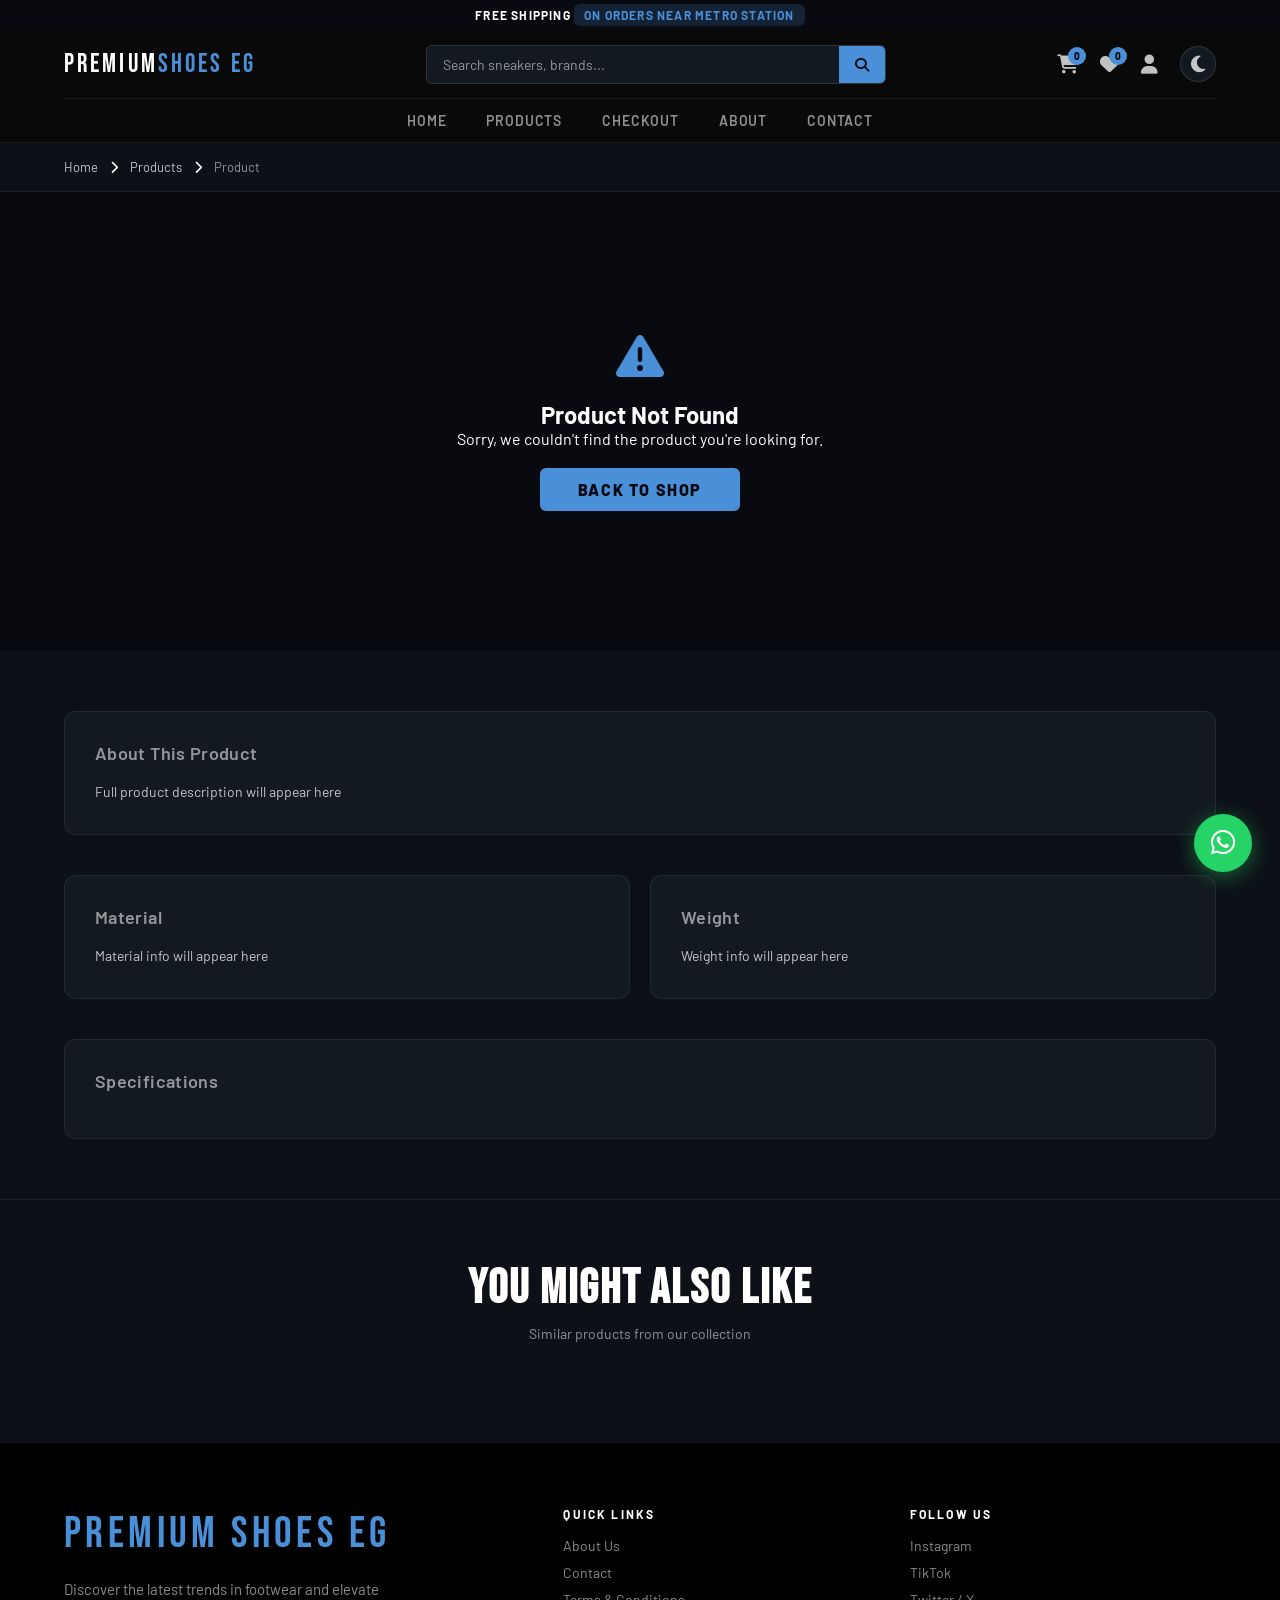
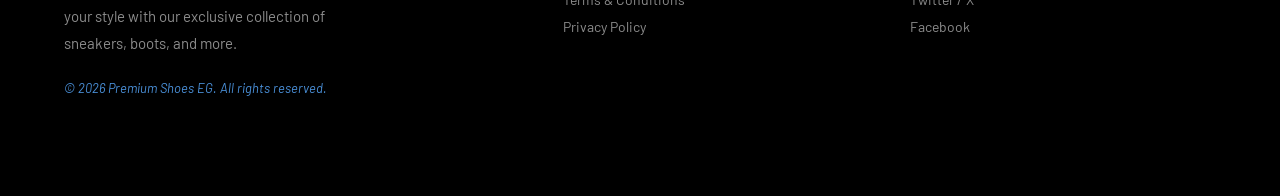
<file: pages/product-detail.html>
<!DOCTYPE html>
<html lang="en">
<head>
    <meta charset="UTF-8">
    <meta name="viewport" content="width=device-width, initial-scale=1.0">
    <title>Product Details | Premium Shoes EG</title>
  <meta name="description" content="View product details, images, sizes, colors, stock status, and cart options for Premium Shoes EG outlet sneakers.">
  <meta name="keywords" content="Premium Shoes EG product details, Adidas Samba sizes, outlet sneaker details">
  <meta name="author" content="Premium Shoes EG">
  <meta name="robots" content="index, follow">
  <meta name="theme-color" content="#080C10">
  <meta property="og:title" content="Product Details | Premium Shoes EG">
  <meta property="og:description" content="View product details, images, sizes, colors, stock status, and cart options for Premium Shoes EG outlet sneakers.">
  <meta property="og:type" content="website">
  <meta property="og:image" content="../assets/images/banner-1.png">
  <meta name="twitter:card" content="summary_large_image">

        <link rel="icon" type="image/svg+xml" href="data:image/svg+xml,%3Csvg xmlns='http://www.w3.org/2000/svg' viewBox='0 0 64 64'%3E%3Crect width='64' height='64' rx='12' fill='%23080C10'/%3E%3Ctext x='32' y='46' font-family='Arial Black,sans-serif' font-size='36' font-weight='900' text-anchor='middle' fill='%234FA3E0'%3EP%3C/text%3E%3C/svg%3E">

    <link rel="stylesheet" href="../css/global.css">
    <link rel="stylesheet" href="../css/product-detail.css">

    <link rel="preconnect" href="https://fonts.googleapis.com">
    <link rel="preconnect" href="https://fonts.gstatic.com" crossorigin>
    <link href="https://fonts.googleapis.com/css2?family=Bebas+Neue&family=Barlow:ital,wght@0,400;0,500;0,600;0,700;0,900;1,900&display=swap" rel="stylesheet">
    <link rel="stylesheet" href="https://cdnjs.cloudflare.com/ajax/libs/font-awesome/6.5.0/css/all.min.css"/>
</head>
<body>

<p class="offer">Free shipping <span>on orders near metro station</span></p>

<nav class="navbar">
  <div class="navbar-top">
    <a href="../index.html" class="navbar-logo">Premium<span>Shoes EG</span></a>

    <div class="navbar-search">
      <input type="text" id="searchInput" placeholder="Search sneakers, brands...">
      <button aria-label="Search"><i class="fas fa-search"></i></button>
    </div>

    <div class="navbar-icons">
      <div class="cart-icon-wrapper" id="cartIconWrapper">
        <i class="fa-solid fa-cart-shopping"></i>
        <span class="cart-count" id="cart-count">0</span>
      </div>

      <div class="wishlist-icon-wrapper" id="wishlistIconWrapper">
        <i class="fa-solid fa-heart" title="Wishlist"></i>
        <span class="cart-count" id="wishlist-count">0</span>
      </div>
      <i class="fa-solid fa-user" title="Account"></i>
      <button class="theme-toggle" id="themeToggle" title="Toggle theme">
        <i class="fa-solid fa-moon" id="themeIcon"></i>
      </button>
    </div>

    <button class="hamburger" id="hamburger" aria-label="Toggle menu">
      <span></span><span></span><span></span>
    </button>
  </div>

  <div class="navbar-links" id="navbar-links">
    <div class="drawer-search">
      <input type="text" id="drawerSearch" placeholder="Search sneakers, brands...">
      <button><i class="fas fa-search"></i></button>
    </div>
    <a href="../index.html">Home</a>
    <a href="products.html">Products</a>
    <a href="checkout.html">Checkout</a>
    <a href="about.html">About</a>
    <a href="contact.html">Contact</a>
  </div>
</nav>

<!-- CART SIDEBAR -->
<div class="cart-overlay" id="cart-overlay"></div>
<div class="cart-sidebar" id="cart-sidebar">
  <div class="cart-header">
    <h2 class="cart-title">Your Cart</h2>
    <button class="cart-close" id="cart-close">
      <i class="fa-solid fa-xmark"></i>
    </button>
  </div>
  <div class="cart-items" id="cart-items"></div>
  <div class="cart-footer">
    <div class="cart-total">
      <span>Total</span>
      <span id="cart-total-price">EGP 0</span>
    </div>
    <button class="checkout-btn">Checkout →</button>
  </div>
</div>

<!-- WISHLIST SIDEBAR -->
<div class="wishlist-overlay" id="wishlist-overlay"></div>
<div class="wishlist-sidebar" id="wishlist-sidebar">
  <div class="cart-header">
    <h2 class="cart-title">Your Wishlist</h2>
    <button class="cart-close" id="wishlist-close">
      <i class="fa-solid fa-xmark"></i>
    </button>
  </div>
  <div class="cart-items" id="wishlist-items"></div>
  <div class="cart-footer">
    <button class="checkout-btn" id="move-all-to-cart">Move All to Cart</button>
  </div>
</div>

<!-- BREADCRUMB -->
<div class="breadcrumb">
  <div class="breadcrumb-inner">
    <a href="../index.html">Home</a>
    <i class="fa-solid fa-chevron-right"></i>
    <a href="products.html">Products</a>
    <i class="fa-solid fa-chevron-right"></i>
    <span id="breadcrumb-product">Product</span>
  </div>
</div>

<!-- PRODUCT DETAIL -->
<section class="product-detail">
  <div class="detail-container">
    <!-- LEFT: Image Gallery -->
    <div class="detail-gallery">
      <div class="main-image">
        <img id="mainImage" src="" alt="Product">
        <div class="sale-badge" id="saleBadge" style="display: none;">
          <span id="salePercent">-20%</span>
        </div>
      </div>
      <div class="thumbnail-gallery">
        <!-- Thumbnails will be generated by JS -->
      </div>
    </div>

    <!-- RIGHT: Product Info -->
    <div class="detail-info">
      <!-- Breadcrumb category -->
      <span class="detail-category" id="productCategory">Sneakers</span>

      <!-- Product Name -->
      <h1 id="productName">Product Name</h1>

      <!-- Rating -->
      <div class="detail-rating">
        <div class="stars">
          <i class="fa-solid fa-star"></i>
          <span id="productRating">4.8</span>
        </div>
        <span class="review-count">(<span id="productReviews">245</span> reviews)</span>
      </div>

      <!-- Price -->
      <div class="detail-price">
        <span class="current-price" id="currentPrice">EGP 189.00</span>
        <span class="original-price" id="originalPrice" style="display: none;">EGP 229.00</span>
      </div>

      <!-- Stock Status -->
      <div class="stock-status">
        <span id="stockStatus" class="in-stock">✓ In Stock</span>
      </div>

      <!-- Description -->
      <p class="detail-description" id="productDescription">
        Product description will appear here
      </p>

      <!-- Color/Size Options - Dynamic from JSON -->
      <div class="product-options">
        <!-- Colors -->
        <div class="option-group">
          <label>Color:</label>
          <div class="color-options">
            <!-- Generated by JS -->
          </div>
        </div>

        <!-- Sizes -->
        <div class="option-group">
          <label>Size:</label>
          <div class="size-options">
            <!-- Generated by JS -->
          </div>
        </div>
      </div>

      <!-- Quantity & Buttons -->
      <div class="detail-controls">
        <div class="quantity-control">
          <button id="qtyMinus">−</button>
          <input type="number" id="quantity" value="1" min="1" max="10">
          <button id="qtyPlus">+</button>
        </div>
        <button class="btn-add-cart" id="addToCartBtn">
          <i class="fa-solid fa-cart-plus"></i> Add to Cart
        </button>
        <button class="btn-wishlist" id="addToWishlistBtn">
          <i class="fa-regular fa-heart"></i>
        </button>
      </div>

      <!-- Additional Info -->
      <div class="detail-features">
        <div class="feature">
          <i class="fa-solid fa-truck"></i>
          <div>
            <strong>Free Shipping</strong>
            <span>On orders over EGP 100</span>
          </div>
        </div>
        <div class="feature">
          <i class="fa-solid fa-rotate-left"></i>
          <div>
            <strong>Easy Returns</strong>
            <span>30-day return policy</span>
          </div>
        </div>
        <div class="feature">
          <i class="fa-solid fa-shield"></i>
          <div>
            <strong>Secure Checkout</strong>
            <span>100% secure payment</span>
          </div>
        </div>
      </div>
    </div>
  </div>
</section>

<!-- PRODUCT DETAILS TABS & INFO -->
<section class="product-info-section">
  <div class="info-container">
    <!-- Full Description -->
    <div class="info-block">
      <h3>About This Product</h3>
      <p id="productFullDescription">Full product description will appear here</p>
    </div>

    <!-- Material & Weight -->
    <div class="info-grid">
      <div class="info-block">
        <h3>Material</h3>
        <p id="productMaterial">Material info will appear here</p>
      </div>
      <div class="info-block">
        <h3>Weight</h3>
        <p id="productWeight">Weight info will appear here</p>
      </div>
    </div>

    <!-- Specifications -->
    <div class="info-block">
      <h3>Specifications</h3>
      <div id="productSpecs" class="specs-list">
        <!-- Generated by JS -->
      </div>
    </div>
  </div>
</section>

<!-- RECOMMENDED PRODUCTS -->
<section class="recommended-section">
  <div class="recommended-header">
    <h2>You Might Also Like</h2>
    <p>Similar products from our collection</p>
  </div>
  <div class="recommended-grid" id="recommendedGrid">
    <!-- Generated by JS -->
  </div>
</section>

<!-- FOOTER -->
<footer class="footer">
  <div class="text">
    <a href="../index.html" class="footer-logo">Premium Shoes EG</a>
    <p>Discover the latest trends in footwear and elevate your style with our exclusive collection of sneakers, boots, and more.</p>
    <span>© 2026 Premium Shoes EG. All rights reserved.</span>
  </div>
  <div>
    <span class="footer-col-title">Quick Links</span>
    <div class="footer-links"><a href="about.html">About Us</a><a href="contact.html">Contact</a><a href="contact.html">Terms & Conditions</a><a href="contact.html">Privacy Policy</a></div>
  </div>
  <div>
    <span class="footer-col-title">Follow Us</span>
    <div class="social-media"><a href="https://www.instagram.com/premium.shoeseg/" target="_blank" rel="noopener">Instagram</a><a href="contact.html">TikTok</a><a href="contact.html">Twitter / X</a><a href="https://www.facebook.com/CrownKicks1" target="_blank" rel="noopener">Facebook</a></div>
  </div>
</footer>









<!-- ═══ WHATSAPP FLOATING BUTTON ═══ -->
<a href="https://wa.me/201000637383?text=Hello%2C%20I%27m%20interested%20in%20your%20sneakers!" 
class="whatsapp-float" target="_blank" rel="noopener" aria-label="Chat on WhatsApp">
<i class="fa-brands fa-whatsapp"></i>
<span class="wa-tooltip">Chat with us</span>
</a>





<script src="../js/helpers.js"></script>
<script src="../js/main.js"></script>
<script src="../js/product-detail.js"></script>


</body>
</html>
</file>
<file: css/global.css>
:root {
  --bg:          #080A0F;
  --surface:     #0D1117;
  --surface-2:   #131920;
  --surface-3:   #1A2330;
  --border:      rgba(255,255,255,.07);
  --border-md:   rgba(255,255,255,.12);
  --gold:        #4A90D9;
  --gold-lt:     #6BAEE8;
  --gold-dk:     #2E6BAF;
  --gold-glow:   rgba(74,144,217,.18);
  --white:       #ffffff;
  --text:        rgba(255,255,255,.55);
  --text-md:     rgba(255,255,255,.75);
  --red:         #e53935;
  --ff-display:  'Bebas Neue', sans-serif;
  --ff-body:     'Barlow', sans-serif;
  --radius:      6px;
  --radius-lg:   12px;
  --trans:       .25s ease;
  --trans-s:     .4s cubic-bezier(.34,1.56,.64,1);
}
*,*::before,*::after{box-sizing:border-box;margin:0;padding:0}
html{scroll-behavior:smooth}
body{
  font-family:var(--ff-body);
  background:var(--bg);
  color:var(--white);
  overflow-x:hidden;
  -webkit-font-smoothing:antialiased;
}
a{text-decoration:none;color:inherit}
ul{list-style:none}
button{cursor:pointer;border:none;background:none;font-family:inherit}
img{display:block;max-width:100%}

/* ═══════════════════════════════════════════════
   PRIMARY BUTTON STYLES
═══════════════════════════════════════════════ */
.btn-primary{
  display:inline-flex;align-items:center;gap:10px;
  padding:15px 32px;
  background:var(--gold);color:var(--bg);
  font-size:13px;font-weight:800;letter-spacing:.14em;text-transform:uppercase;
  border-radius:var(--radius);
  transition:background var(--trans),transform var(--trans-s),box-shadow var(--trans);
  border:none;cursor:pointer;
}
.btn-primary:hover{
  background:var(--gold-lt);transform:translateY(-2px);
  box-shadow:0 8px 28px rgba(74,144,217,.35);
}
.btn-outline{
  display:inline-flex;align-items:center;gap:10px;
  padding:14px 28px;
  border:1.5px solid var(--border-md);color:var(--text-md);
  font-size:13px;font-weight:700;letter-spacing:.1em;text-transform:uppercase;
  border-radius:var(--radius);
  transition:border-color var(--trans),color var(--trans),transform var(--trans-s);
  background:transparent;cursor:pointer;
}
.btn-outline:hover{border-color:var(--gold);color:var(--gold);transform:translateY(-2px)}

/* ═══════════════════════════════════════════════
   SCROLLBAR
═══════════════════════════════════════════════ */
::-webkit-scrollbar{width:6px}
::-webkit-scrollbar-track{background:var(--bg)}
::-webkit-scrollbar-thumb{background:var(--surface-3);border-radius:3px}
::-webkit-scrollbar-thumb:hover{background:var(--gold-dk)}

/* ═══════════════════════════════════════════════
   NAVBAR
═══════════════════════════════════════════════ */
.offer{
  font-size:12px;font-weight:700;
  letter-spacing:.1em;text-transform:uppercase;
  text-align:center;padding:8px 0;
}
.offer span{
  color: var(--gold);
  background: var(--gold-glow);
  padding: 4px 10px;
  border-radius: var(--radius);
}
.navbar{
  background:rgba(10,10,10,.92);
  backdrop-filter:blur(20px);
  -webkit-backdrop-filter:blur(20px);
  padding:0 5%;
  position:sticky;top:0;z-index:300;
  border-bottom:1px solid var(--border);
}
.navbar-top{
  display:flex;justify-content:space-between;align-items:center;
  gap:20px;height:68px;
}
.navbar-logo{
  font-family:var(--ff-display);
  font-size:26px;letter-spacing:.12em;color:var(--white);
  white-space:nowrap;flex-shrink:0;
  transition:color var(--trans);
}
.navbar-logo:hover{color:var(--gold)}
.navbar-logo span{color:var(--gold)}

/* Search */
.navbar-search{
  display:flex;align-items:center;flex:1;max-width:460px;
  background:var(--surface-2);
  border:1px solid var(--border-md);
  border-radius:var(--radius);
  overflow:hidden;
  transition:border-color var(--trans),box-shadow var(--trans);
}
.navbar-search:focus-within{
  border-color:var(--gold);
  box-shadow:0 0 0 3px var(--gold-glow);
}
.navbar-search input{
  flex:1;border:none;background:transparent;
  padding:10px 16px;font-size:14px;font-family:inherit;
  color:var(--white);outline:none;
}
.navbar-search input::placeholder{color:var(--text)}
.navbar-search button{
  padding:10px 16px;background:var(--gold);
  color:var(--bg);font-size:14px;
  transition:background var(--trans);flex-shrink:0;
}
.navbar-search button:hover{background:var(--gold-lt)}

/* Icons */
.navbar-icons{display:flex;align-items:center;gap:22px}
.navbar-icons i{
  font-size:19px;color:var(--text-md);cursor:pointer;
  transition:color var(--trans),transform var(--trans-s);
}
.navbar-icons i:hover{color:var(--gold);transform:scale(1.15)}

.cart-icon-wrapper{position:relative;cursor:pointer}
.cart-count{
  position:absolute;top:-8px;right:-8px;
  background:var(--gold);color:var(--bg);
  font-size:10px;font-weight:800;
  width:18px;height:18px;border-radius:50%;
  display:flex;align-items:center;justify-content:center;
  transition:transform var(--trans-s);
}
.cart-count.pop{animation:badge-pop .35s var(--trans-s)}
@keyframes badge-pop{0%{transform:scale(.5)}60%{transform:scale(1.4)}100%{transform:scale(1)}}

/* Wishlist Icon */
.wishlist-icon-wrapper {
  position: relative;
  cursor: pointer;
}
/* Ensure the solid heart stands out when active */
.favorite-btn.active i {
  color: #ff4d4d; /* Or your preferred gold/red color */
}

/* Optional: Add a simple animation for the badge */
@keyframes pop {
  0% { transform: scale(1); }
  50% { transform: scale(1.4); }
  100% { transform: scale(1); }
}

.cart-count.pop {
  animation: pop 0.3s ease-out;
}


/* Nav links row */
.navbar-links{
  display:flex;justify-content:center;align-items:center;
  gap:4px;height:44px;border-top:1px solid var(--border);
}
.navbar-links a{
  color:var(--text);font-size:14px;font-weight:600;
  padding:8px 18px;letter-spacing:.06em;text-transform:uppercase;
  border-radius:var(--radius);
  transition:color var(--trans),background var(--trans);
  position:relative;
}
.navbar-links a::after{
  content:'';position:absolute;bottom:0;left:50%;
  width:0;height:1.5px;background:var(--gold);
  transform:translateX(-50%);transition:width var(--trans);
}
.navbar-links a:hover,
.navbar-links a.active{color:var(--white)}
.navbar-links a:hover::after,
.navbar-links a.active::after{width:60%}

/* Drawer search — mobile only */
.drawer-search{display:none}

/* Hamburger */
.hamburger{
  display:none;flex-direction:column;gap:5px;
  cursor:pointer;background:none;border:none;padding:4px;
}
.hamburger span{
  display:block;width:22px;height:1.5px;
  background:var(--white);border-radius:2px;transition:all .3s ease;
}
.hamburger.open span:nth-child(1){transform:translateY(6.5px) rotate(45deg)}
.hamburger.open span:nth-child(2){opacity:0}
.hamburger.open span:nth-child(3){transform:translateY(-6.5px) rotate(-45deg)}

/* ═══════════════════════════════════════════════
   CART SIDEBAR
═══════════════════════════════════════════════ */
.cart-overlay{
  position:fixed;inset:0;background:rgba(0,0,0,.75);
  z-index:399;opacity:0;visibility:hidden;
  transition:opacity var(--trans),visibility var(--trans);
  backdrop-filter:blur(4px);
}
.cart-overlay.open{opacity:1;visibility:visible}

.cart-sidebar{
  position:fixed;top:0;right:0;
  width:400px;height:100%;
  background:var(--surface);
  border-left:1px solid var(--border-md);
  z-index:400;
  display:flex;flex-direction:column;
  transform:translateX(100%);
  transition:transform .32s cubic-bezier(.4,0,.2,1);
}
.cart-sidebar.open{transform:translateX(0)}

.cart-header{
  display:flex;justify-content:space-between;align-items:center;
  padding:24px 24px 20px;
  border-bottom:1px solid var(--border);
}
.cart-title{
  font-family:var(--ff-display);font-size:26px;
  letter-spacing:.1em;color:var(--white);
}
.cart-close{
  width:34px;height:34px;border-radius:50%;
  background:var(--surface-2);color:var(--text-md);font-size:16px;
  display:flex;align-items:center;justify-content:center;
  transition:background var(--trans),color var(--trans);
}
.cart-close:hover{background:var(--gold);color:var(--bg)}

.cart-items{
  flex:1;overflow-y:auto;padding:20px 24px;
  display:flex;flex-direction:column;gap:16px;
}
.cart-empty{
  text-align:center;color:var(--text);font-size:14px;
  margin-top:60px;display:flex;flex-direction:column;align-items:center;gap:14px;
}
.cart-empty i{font-size:40px;color:var(--surface-3)}

.cart-item{
  display:flex;gap:14px;align-items:center;
  padding-bottom:16px;border-bottom:1px solid var(--border);
}
.cart-item-img{
  width:72px;height:72px;object-fit:cover;
  border-radius:var(--radius);flex-shrink:0;
  background:var(--surface-2);
}
.cart-item-details{flex:1;display:flex;flex-direction:column;gap:3px}
.cart-item-brand{font-size:11px;font-weight:600;color:var(--text);text-transform:uppercase;letter-spacing:.1em}
.cart-item-name{font-size:14px;font-weight:700;color:var(--white)}
.cart-item-meta{font-size:12px;font-weight:600;color:var(--text)}
.cart-item-price{font-size:14px;font-weight:700;color:var(--gold)}
.cart-item-remove{
  background:none;border:none;color:var(--text);
  cursor:pointer;font-size:15px;padding:4px;
  transition:color var(--trans);
}
.cart-item-remove:hover{color:var(--red)}

.cart-item-controls{display:flex;align-items:center;gap:8px;margin-top:6px}
.qty-btn{
  width:26px;height:26px;border:1px solid var(--border-md);
  border-radius:4px;background:var(--surface-2);color:var(--text-md);
  font-size:12px;display:flex;align-items:center;justify-content:center;
  transition:all var(--trans);cursor:pointer;
}
.qty-btn:hover{background:var(--gold);color:var(--bg);border-color:var(--gold)}
.qty-number{font-size:14px;font-weight:700;min-width:18px;text-align:center}

.cart-footer{
  padding:20px 24px;border-top:1px solid var(--border);
  display:flex;flex-direction:column;gap:16px;
}
.cart-total{
  display:flex;justify-content:space-between;align-items:center;
  font-size:16px;font-weight:700;
}
#cart-total-price{color:var(--gold);font-size:20px}
.checkout-btn{
  width:100%;padding:15px;
  background:var(--gold);color:var(--bg);
  font-family:inherit;font-size:14px;font-weight:800;
  letter-spacing:.12em;text-transform:uppercase;
  border-radius:var(--radius);
  transition:background var(--trans),transform var(--trans-s);
}
.checkout-btn:hover{background:var(--gold-lt);transform:translateY(-1px)}
@media(max-width:480px){.cart-sidebar{width:100%}}

/* ═══════════════════════════════════════════════
   FAVOURITES SIDEBAR
═══════════════════════════════════════════════ */
.wishlist-sidebar {
  position: fixed;
  top: 0;
  right: -400px; /* Hidden off-side */
  width: 400px;
  max-width: 90%;
  height: 100vh;
  background: #000; /* Matching your dark theme */
  z-index: 2000;
  transition: right 0.4s cubic-bezier(0.165, 0.84, 0.44, 1);
  display: flex;
  flex-direction: column;
  border-left: 1px solid #333;
}
.wishlist-sidebar.open {
  right: 0;
}
.wishlist-overlay {
  position: fixed;
  inset: 0;
  background: rgba(0, 0, 0, 0.8);
  backdrop-filter: blur(4px);
  opacity: 0;
  visibility: hidden;
  z-index: 1999;
  transition: 0.3s;
}
.wishlist-overlay.open {
  opacity: 1;
  visibility: visible;
}
.wishlist-item {
  display: flex;
  align-items: center;
  padding: 1rem;
  border-bottom: 1px solid #222;
  gap: 15px;
}
.wishlist-item img {
  width: 80px;
  height: 80px;
  object-fit: cover;
  border-radius: 4px;
}
.wishlist-item-info {
  flex: 1;
}
.wishlist-item-name {
  display: block;
  font-family: 'Bebas Neue', cursive;
  font-size: 1.2rem;
  color: #fff;
}

/* ═══════════════════════════════════════════════
   HERO CAROUSEL BANNER
═══════════════════════════════════════════════ */
.hero-banner{
  position:relative;width:100%;height:80vh;
  display:flex;align-items:center;justify-content:center;
  background:linear-gradient(135deg,var(--bg) 0%,var(--surface-3) 50%,var(--surface-2) 100%);
  overflow:hidden;
}

.hero-banner::before{
  content:'';position:absolute;inset:0;
  background:radial-gradient(ellipse 800px 600px at 70% 30%,rgba(74,144,217,.15) 0%,transparent 60%);
  pointer-events:none;animation:gradient-shift 8s ease-in-out infinite;
}

.hero-banner::after{
  content:'';position:absolute;inset:0;
  background-image:
    linear-gradient(90deg,rgba(74,144,217,.03) 1px,transparent 1px),
    linear-gradient(rgba(74,144,217,.03) 1px,transparent 1px);
  background-size:80px 80px;
  pointer-events:none;opacity:.5;
  mask-image:radial-gradient(circle at 70% 50%,black 30%,transparent 100%);
}

@keyframes gradient-shift{
  0%,100%{transform:translateX(0) translateY(0)}
  50%{transform:translateX(30px) translateY(-20px)}
}

/* Carousel Track */
.carousel-container{
  position:relative;width:100%;height:100%;
  overflow:hidden;
}

.carousel-track{
  position:relative;width:100%;height:100%;
  display:flex;
  transition:transform .8s cubic-bezier(.33,.66,.66,1);
}

/* Carousel Item */
.carousel-item{
  position:relative;min-width:100%;width:100%;height:100%;
  display:flex;align-items:center;justify-content:space-between;
  padding:0 5%;
  opacity:0;transform:scale(1.05);
  transition:opacity .8s ease,transform .8s ease;
  background:linear-gradient(135deg,var(--surface-3) 0%,var(--surface-2) 100%);
}

.carousel-item::before{
  content:'';position:absolute;inset:0;
  background:radial-gradient(ellipse at 70% 50%,rgba(74,144,217,.15) 0%,transparent 60%);
  pointer-events:none;
}

.carousel-item.active{
  opacity:1;transform:scale(1);
}

/* Left content area */
.carousel-content{
  position:relative;z-index:2;flex:1;max-width:500px;
}

.carousel-label{
  display:inline-flex;align-items:center;gap:10px;
  font-size:12px;font-weight:700;letter-spacing:.2em;text-transform:uppercase;
  color:var(--gold);margin-bottom:16px;
}

.carousel-label::before{content:'';display:block;width:28px;height:1px;background:var(--gold)}

.carousel-name{
  font-family:var(--ff-display);
  font-size:clamp(36px,5vw,64px);
  line-height:1.1;letter-spacing:.03em;
  color:var(--white);margin-bottom:12px;
}

.carousel-name .color-text{
  color:var(--gold);display:block;
}

.carousel-desc{
  font-size:clamp(14px,1.4vw,16px);
  color:var(--text-md);line-height:1.6;
  margin-bottom:28px;max-width:420px;
}

.carousel-price{
  display:flex;align-items:baseline;gap:12px;margin-bottom:28px;
}

.carousel-price strong{
  font-family:var(--ff-display);
  font-size:clamp(24px,3vw,36px);
  color:var(--gold);letter-spacing:.04em;
}

.carousel-price span{
  font-size:13px;color:var(--text);
  text-transform:uppercase;letter-spacing:.08em;
  font-weight:600;
}

.carousel-cta{
  display:flex;gap:12px;flex-wrap:wrap;
  align-items:center;
}

.carousel-cta .btn-primary,
.carousel-cta .btn-outline{
  font-size:12px;padding:12px 24px;
}

/* Right image area */
.carousel-image-wrap{
  position:relative;z-index:1;flex:1;
  display:flex;align-items:center;justify-content:center;
  height:100%;
  animation:shoe-float 4s ease-in-out infinite;
}

.carousel-image-wrap::before{
  content:'';position:absolute;inset:-20px;
  background:radial-gradient(ellipse at center,rgba(74,144,217,.25) 0%,transparent 70%);
  border-radius:50%;
  filter:blur(40px);
  animation:glow-pulse 4s ease-in-out infinite;
  z-index:0;
}

.carousel-image-wrap img{
  position:relative;z-index:1;
  width:90%;max-width:800px;
  height:auto;object-fit:contain;
  aspect-ratio:1;
  filter:drop-shadow(0 40px 80px rgba(74,144,217,.4))
         drop-shadow(0 0 40px rgba(74,144,217,.25))
         brightness(1.05);
  animation:float-in-shoe .7s cubic-bezier(.16,1,.3,1) both,
           shoe-glow-shine 6s ease-in-out infinite;
  transition:filter .3s ease;
}

.carousel-item.active .carousel-image-wrap img{
  filter:drop-shadow(0 50px 100px rgba(74,144,217,.5))
         drop-shadow(0 0 60px rgba(74,144,217,.35))
         brightness(1.1);
}

@keyframes float-in-shoe{
  from{opacity:0;transform:translateX(60px) scale(.85)}
  to{opacity:1;transform:translateX(0) scale(1)}
}

@keyframes shoe-float{
  0%,100%{transform:translateY(0) rotateZ(-1deg)}
  50%{transform:translateY(-30px) rotateZ(1deg)}
}

@keyframes glow-pulse{
  0%,100%{transform:scale(1);opacity:.8}
  50%{transform:scale(1.15);opacity:1}
}

@keyframes shoe-glow-shine{
  0%,100%{filter:drop-shadow(0 40px 80px rgba(74,144,217,.4)) drop-shadow(0 0 40px rgba(74,144,217,.25)) brightness(1.05)}
  50%{filter:drop-shadow(0 40px 80px rgba(74,144,217,.5)) drop-shadow(0 0 60px rgba(74,144,217,.35)) brightness(1.15)}
}

/* Carousel Controls */
.carousel-controls{
  position:absolute;bottom:30px;left:50%;transform:translateX(-50%);
  z-index:10;display:flex;align-items:center;gap:20px;
}

.carousel-btn{
  width:40px;height:40px;
  display:grid;place-items:center;
  border:1.5px solid var(--border-md);
  border-radius:50%;
  background:rgba(8,12,16,.7);
  color:var(--white);
  cursor:pointer;font-size:16px;
  transition:all var(--trans);
  backdrop-filter:blur(10px);
}

.carousel-btn:hover{
  background:var(--gold);color:var(--bg);
  border-color:var(--gold);transform:scale(1.1);
}

.carousel-dots{
  display:flex;gap:10px;align-items:center;
}

.carousel-dot{
  width:10px;height:10px;
  border-radius:50%;background:rgba(255,255,255,.3);
  cursor:pointer;border:0;
  transition:all var(--trans);
}

.carousel-dot.active{
  background:var(--gold);width:28px;border-radius:999px;
}

/* Auto-play timer bar */
.carousel-timer{
  position:absolute;bottom:0;left:0;height:3px;
  background:var(--gold);border-radius:0;
  animation:carousel-timer-anim 6s linear forwards;
}

@keyframes carousel-timer-anim{
  from{width:0%}
  to{width:100%}
}

/* ═══════════════════════════════════════════════
   BRANDS STRIP
═══════════════════════════════════════════════ */
.brands-strip{
  background:var(--surface);padding:20px 0;
  overflow:hidden;
  border-top:1px solid var(--border);
  border-bottom:1px solid var(--border);
}
.brands-track{
  display:flex;width:max-content;
  animation:scroll-brands 40s linear infinite;
  will-change:transform;
}
.brands-track:hover{animation-play-state:paused}
.brands-list{
  display:flex;align-items:center;gap:48px;
  padding:0 24px;list-style:none;flex-shrink:0;
}
.brands-list li{
  display:flex;align-items:center;gap:10px;
  font-size:14px;font-weight:800;letter-spacing:.2em;
  text-transform:uppercase;color:rgba(255,255,255,.3);
  white-space:nowrap;cursor:default;transition:color var(--trans);
}
.brands-list li:hover{color:var(--white)}
.brands-list li i{font-size:8px;color:var(--gold)}
@keyframes scroll-brands{
  0%{transform:translateX(0)}
  100%{transform:translateX(-50%)}
}

/* Quick actions strip */
.quick-strip{
  display:flex;gap:20px;
  padding:18px 5%;
  background:var(--surface);
  border-bottom:1px solid var(--border);
  overflow-x:auto;
  scrollbar-width:none;
  position:relative;
}
.quick-strip::after{
  content:'';
  position:absolute;
  right:0;top:0;bottom:0;
  width:40px;
  background:linear-gradient(90deg,transparent 0%,var(--surface) 100%);
  pointer-events:none;
  opacity:0;
  transition:opacity .3s ease;
}
.quick-strip:hover::after{opacity:1}
.quick-strip::-webkit-scrollbar{display:none}
.qchip{
  display:flex;align-items:center;gap:8px;
  padding:9px 18px;
  background:var(--surface-2);
  border:1px solid var(--border-md);
  border-radius:var(--radius-full, 999px);
  font-size:13px;font-weight:700;letter-spacing:.06em;text-transform:uppercase;
  color:var(--text-md);cursor:pointer;white-space:nowrap;flex-shrink:0;
  transition:all var(--trans);
}
.qchip i{font-size:14px;color:var(--gold)}
.qchip:hover,.qchip.active{
  background:var(--gold);color:var(--bg);border-color:var(--gold);
}
.qchip:hover i,.qchip.active i{color:var(--bg)}

.outlet-proof{
  display:grid;
  grid-template-columns:repeat(3,1fr);
  gap:1px;
  padding:0 5% 3%;
  background:var(--bg);
}
.outlet-proof-card{
  display:flex;
  align-items:flex-start;
  gap:14px;
  padding:22px;
  background:var(--surface);
  border:1px solid var(--border);
}
.outlet-proof-card i{
  width:34px;
  height:34px;
  display:grid;
  place-items:center;
  flex-shrink:0;
  border-radius:50%;
  background:rgba(79,163,224,.1);
  color:var(--gold);
}
.outlet-proof-card span{
  display:block;
  margin-bottom:5px;
  font-size:13px;
  font-weight:800;
  letter-spacing:.08em;
  text-transform:uppercase;
  color:var(--white);
}
.outlet-proof-card p{
  margin:0;
  font-size:13px;
  line-height:1.5;
  color:var(--text);
}

/* ═══════════════════════════════════════════════
   SHARED SECTION STYLES
═══════════════════════════════════════════════ */
.section-title{
  font-family:var(--ff-display);
  font-size:clamp(28px,4vw,42px);
  letter-spacing:.06em;color:var(--white);
  text-transform:uppercase;margin-bottom:24px;
}
.section-title span{color:var(--gold)}

/* ═══════════════════════════════════════════════
   CATEGORY GRID
═══════════════════════════════════════════════ */
.main{padding:5% 5%}

.category-grid{
  display:grid;
  gap:6px;
  grid-template-columns:1.6fr 1fr 1fr;
  grid-template-rows:260px 260px;
}
.card{
  position:relative;overflow:hidden;
  border-radius:var(--radius);cursor:pointer;
  background:var(--surface-2);
}
.card img{
  width:100%;height:100%;object-fit:cover;display:block;
  transition:transform .55s ease;
}
.card:hover img{transform:scale(1.07)}
.card::after{
  content:'';position:absolute;inset:0;
  background:linear-gradient(to top,rgba(0,0,0,.78) 0%,rgba(0,0,0,.1) 55%,transparent 100%);
  pointer-events:none;
}
.card-label{
  position:absolute;bottom:20px;left:22px;z-index:2;
  font-family:var(--ff-display);
  font-size:clamp(22px,3vw,36px);letter-spacing:.06em;
  color:var(--white);text-transform:uppercase;
  text-shadow:0 2px 10px rgba(0,0,0,.5);
}
.card-sneakers{grid-column:1;grid-row:1/3}
.card-running {grid-column:2;grid-row:1/3}
.card-casual  {grid-column:3;grid-row:1}
.card-limited {grid-column:3;grid-row:2;background:#080A0F}
.card-limited::after{display:none}
.limited-body{
  position:absolute;inset:0;
  display:flex;flex-direction:column;align-items:center;justify-content:center;
  gap:10px;padding:20px;text-align:center;
}
.limited-body::before{content:'';display:block;width:36px;height:2px;background:var(--gold)}
.limited-title{
  font-family:var(--ff-display);
  font-size:clamp(18px,2.5vw,26px);
  letter-spacing:.2em;text-transform:uppercase;
  color:var(--gold);text-shadow:0 0 30px rgba(74,144,217,.4);
}
.limited-sub{
  font-size:12px;font-weight:600;letter-spacing:.3em;
  color:rgba(255,255,255,.5);text-transform:uppercase;
}

/* ═══════════════════════════════════════════════
   NEW ARRIVALS
═══════════════════════════════════════════════ */
.arrivals{padding:2% 5% 5%}
.arrivals-header{
  display:flex;justify-content:space-between;align-items:center;
  margin-bottom:32px;
}
.arrivals-header .section-title,
.featured-header-row .section-title {
  margin-bottom:0;
}
.view-all{
  color:var(--gold);font-size:13px;font-weight:700;
  letter-spacing:.1em;text-transform:uppercase;
  display:flex;align-items:center;gap:8px;
  transition:gap var(--trans);
}
.view-all:hover{gap:14px}

.products-grid{
  display:grid;
  grid-template-columns:repeat(4,1fr);
  gap:18px;
}
.product-card{
  background:var(--surface);
  border:1px solid var(--border);
  border-radius:var(--radius-lg);
  overflow:hidden;cursor:pointer;
  transition:transform var(--trans),box-shadow var(--trans),border-color var(--trans);
}
.product-card.coming-soon{
  cursor:default;
}
.coming-soon .add-to-cart{
  background:var(--surface-2);
  color:var(--text);
  cursor:not-allowed;
}
.coming-soon-note{
  display:block;
  margin-top:8px;
  font-size:12px;
  color:var(--text);
}
.product-card:hover{
  transform:translateY(-6px);
  box-shadow:0 20px 50px rgba(0,0,0,.4);
  border-color:var(--border-md);
}
.product-img{
  width:100%;aspect-ratio:1/1;overflow:hidden;background:var(--surface-2);
  position:relative;
}
.product-img img{
  width:100%;height:100%;object-fit:cover;
  transition:transform .55s ease;
}
.product-card:hover .product-img img{transform:scale(1.06)}

/* Favorite Button */
.favorite-btn{
  position:absolute;top:12px;left:12px;z-index:10;
  width:40px;height:40px;
  background:rgba(0,0,0,.4);
  border:none;border-radius:50%;
  color:var(--white);font-size:18px;
  cursor:pointer;
  transition:all var(--trans);
  display:flex;align-items:center;justify-content:center;
  backdrop-filter:blur(8px);
}
.favorite-btn:hover{
  background:var(--gold);
  color:var(--bg);
  transform:scale(1.1);
}

/* Sale Tag */
.sale-tag{
  position:absolute;top:12px;right:12px;
  background:var(--red);color:var(--white);
  padding:7px 14px;border-radius:var(--radius);
  font-size:11px;font-weight:800;
  z-index:10;
}

/* New Badge */
.new-badge{
  position:absolute;bottom:12px;left:12px;
  background:var(--gold);color:var(--bg);
  padding:6px 12px;border-radius:var(--radius);
  font-size:11px;font-weight:800;
  z-index:10;
  display:flex;align-items:center;gap:4px;
  animation:pulse 2s infinite;
}
.new-badge i{font-size:10px}
@keyframes pulse{0%,100%{opacity:1}50%{opacity:.7}}

/* Out of Stock */
.out-of-stock{
  position:absolute;inset:0;
  background:rgba(0,0,0,.7);
  display:flex;align-items:center;justify-content:center;
  color:var(--white);font-weight:700;font-size:14px;
  z-index:5;
}

.product-info{
  padding:14px 16px 18px;
  display:flex;flex-direction:column;gap:6px;
}
.product-brand{
  font-size:11px;font-weight:700;color:var(--text);
  text-transform:uppercase;letter-spacing:.1em;
}
.product-name{font-size:16px;font-weight:700;color:var(--white)}

/* Rating */
.product-rating{
  font-size:12px;color:var(--text);
  display:flex;align-items:center;gap:4px;
}
.product-rating i{
  color:var(--gold);font-size:11px;
}
.product-rating span:first-of-type{color:var(--gold);font-weight:700}
.reviews{opacity:0.6;font-size:11px}

.product-price{
  font-size:16px;font-weight:800;color:var(--gold);
  display:flex;gap:8px;align-items:center;
}
.orig-price{
  text-decoration:line-through;color:var(--text);
  font-size:13px;font-weight:500;
}
.sale-price{color:var(--red)}

.add-to-cart,
.view-product-btn{
  width:100%;padding:11px;margin-top:4px;
  background:var(--surface-2);color:var(--white);
  border:1px solid var(--border-md);
  border-radius:var(--radius);
  font-family:inherit;font-size:12px;font-weight:800;
  letter-spacing:.12em;text-transform:uppercase;
  transition:background var(--trans),border-color var(--trans),color var(--trans);
}
.add-to-cart:hover:not(:disabled),
.view-product-btn:hover:not(:disabled){
  background:var(--gold);border-color:var(--gold);color:var(--bg);
}
.add-to-cart:disabled,
.view-product-btn:disabled{
  opacity:0.5;cursor:not-allowed;
}

/* ═══════════════════════════════════════════════
   MANIFESTO
═══════════════════════════════════════════════ */
.manifesto{
  background:linear-gradient(135deg,#080A0F 0%,#0D1117 50%,#080A0F 100%);
  padding:100px 5%;text-align:center;
  display:flex;flex-direction:column;align-items:center;gap:28px;
  border-top:1px solid var(--border);border-bottom:1px solid var(--border);
  position:relative;overflow:hidden;
}
.manifesto::before{
  content:'CROWN';
  position:absolute;top:50%;left:50%;transform:translate(-50%,-50%);
  font-family:var(--ff-display);font-size:clamp(120px,18vw,260px);
  color:rgba(74,144,217,.04);letter-spacing:.1em;
  pointer-events:none;white-space:nowrap;
}
.manifesto-label{
  font-size:11px;font-weight:700;letter-spacing:.28em;
  text-transform:uppercase;color:var(--gold);
}
.manifesto-text{
  font-family:var(--ff-display);
  font-size:clamp(28px,5vw,60px);
  color:var(--white);text-transform:uppercase;line-height:1.1;
  max-width:900px;position:relative;
}
.manifesto-text span{color:var(--gold);font-style:italic}
.manifesto-line{width:56px;height:2px;background:var(--gold)}

/* ═══════════════════════════════════════════════
   FEATURED
═══════════════════════════════════════════════ */
.featured{padding:5%}
.featured-header{margin-bottom:28px}
.featured-subtitle{font-size:14px;color:var(--text);margin-top:6px;font-weight:500}
.featured-grid{
  display:grid;grid-template-columns:1fr 1fr;gap:6px;
}
.featured-card{
  position:relative;overflow:hidden;
  border-radius:var(--radius);cursor:pointer;height:520px;
  background:var(--surface-2);
}
.featured-card img{
  width:100%;height:100%;object-fit:cover;display:block;
  transition:transform .6s ease;
}
.featured-card:hover img{transform:scale(1.05)}
.featured-card::after{
  content:'';position:absolute;inset:0;
  background:linear-gradient(to top,rgba(0,0,0,.88) 0%,rgba(0,0,0,.35) 50%,transparent 100%);
  pointer-events:none;
}
.featured-overlay{
  position:absolute;bottom:0;left:0;right:0;
  padding:32px;z-index:2;
  display:flex;flex-direction:column;gap:8px;
}
.featured-tag{
  display:inline-block;align-self:flex-start;
  background:var(--gold);color:var(--bg);
  font-size:10px;font-weight:800;letter-spacing:.15em;
  text-transform:uppercase;padding:4px 10px;
  border-radius:3px;margin-bottom:4px;
}
.featured-brand{
  font-size:12px;font-weight:600;color:rgba(255,255,255,.55);
  text-transform:uppercase;letter-spacing:.18em;
}
.featured-name{
  font-family:var(--ff-display);
  font-size:clamp(24px,2.5vw,36px);
  color:var(--white);text-transform:uppercase;line-height:1.05;
}
.featured-price{font-size:22px;font-weight:800;color:var(--gold)}
.featured-btn{
  display:inline-flex;align-items:center;gap:10px;align-self:flex-start;
  color:var(--white);font-size:12px;font-weight:800;
  letter-spacing:.12em;text-transform:uppercase;
  border:1.5px solid rgba(255,255,255,.35);
  padding:10px 20px;border-radius:var(--radius);margin-top:8px;
  transition:all var(--trans);
}
.featured-btn:hover{background:var(--gold);border-color:var(--gold);color:var(--bg)}


/* ═══════════════════════════════════════════════
   FOOTER
═══════════════════════════════════════════════ */
.footer{
  padding:5% 5% 100px;
  background:#000;
  display:grid;grid-template-columns:1.5fr 1fr 1fr;
  gap:40px;align-items:start;
  border-top:1px solid var(--border);
}
.footer-logo{
  font-family:var(--ff-display);font-size:44px;
  letter-spacing:.1em;color:var(--gold);
  display:block;margin-bottom:16px;
  transition:opacity var(--trans);
}
.footer-logo:hover{opacity:.8}
.footer .text p{
  font-size:15px;color:var(--text);line-height:1.8;
  max-width:320px;margin-bottom:20px;
}
.footer .text span{color:var(--gold);font-size:13px;font-style:italic}
.footer-col-title{
  font-size:12px;font-weight:700;letter-spacing:.18em;
  text-transform:uppercase;color:var(--white);
  margin-bottom:16px;display:block;
}
.footer-links{display:flex;flex-direction:column;gap:10px}
.footer-links a,.footer .social-media a{
  color:var(--text);font-size:14px;
  transition:color var(--trans),padding-left var(--trans);
}
.footer-links a:hover,.footer .social-media a:hover{color:var(--gold);padding-left:4px}
.footer .social-media{display:flex;flex-direction:column;gap:10px}

/* ═══════════════════════════════════════════════
   SHARED PAGE HERO SECTION
═══════════════════════════════════════════════ */
.page-hero {
  position: relative;
  padding: 120px 5% 100px;
  background: var(--bg);
  overflow: hidden;
  border-bottom: 1px solid var(--border);
}
.page-hero-grid {
  position: absolute; inset: 0; pointer-events: none;
  background-image:
    linear-gradient(rgba(79,163,224,.035) 1px, transparent 1px),
    linear-gradient(90deg, rgba(79,163,224,.035) 1px, transparent 1px);
  background-size: 72px 72px;
  mask-image: radial-gradient(ellipse 80% 80% at 30% 50%, black 40%, transparent 100%);
}
.page-hero-glow {
  position: absolute; left: -5%; top: 50%; transform: translateY(-50%);
  width: 600px; height: 600px; border-radius: 50%;
  background: radial-gradient(ellipse at center, rgba(79,163,224,.1) 0%, transparent 70%);
  pointer-events: none;
}
.page-hero-inner {
  position: relative; z-index: 2; max-width: 700px;
}
.page-hero-eyebrow {
  display: inline-flex; align-items: center; gap: 10px;
  font-size: 11px; font-weight: 700; letter-spacing: .25em;
  text-transform: uppercase; color: var(--gold); margin-bottom: 20px;
}
.page-hero-eyebrow::before {
  content: ''; display: block; width: 32px; height: 1.5px; background: var(--gold);
}
.page-hero-title {
  font-family: var(--ff-display);
  font-size: clamp(52px, 8vw, 100px);
  line-height: .92; letter-spacing: .03em;
  color: var(--white); margin-bottom: 24px;
}
.page-hero-title .gold   { color: var(--gold); }
.page-hero-title .stroke { -webkit-text-stroke: 1.5px var(--white); color: transparent; }
.page-hero-sub {
  font-size: clamp(15px, 1.6vw, 18px);
  color: var(--text-md); line-height: 1.75;
  max-width: 520px; font-weight: 500;
}

/* ═══════════════════════════════════════════════
   RESPONSIVE
═══════════════════════════════════════════════ */
@media(max-width:1024px){
  .carousel-item{padding:60px 5% 40px}
  .carousel-image-wrap img{max-width:700px}
}
@media(max-width:860px){
  .hero-banner{height:75vh}
  .carousel-item{flex-direction:column;padding:40px 5% 30px;text-align:center;justify-content:center}
  .carousel-content{max-width:100%}
  .carousel-image-wrap{margin-top:30px;max-height:350px}
  .carousel-image-wrap img{max-width:550px}
  .carousel-label::before{display:none}
  .carousel-cta{justify-content:center}
  .products-grid{grid-template-columns:repeat(2,1fr)}
  .category-grid{
    grid-template-columns:1fr 1fr;
    grid-template-rows:220px 220px 180px;
  }
  .card-sneakers{grid-column:1;grid-row:1/3}
  .card-running {grid-column:2;grid-row:1/3}
  .card-casual  {grid-column:1;grid-row:3}
  .card-limited {grid-column:2;grid-row:3}
  .featured-grid{grid-template-columns:1fr 1fr}
  .featured-card{height:380px}
  .footer{grid-template-columns:1fr 1fr;gap:28px}
  .footer .text{grid-column:1/-1}
}
@media(max-width:768px){
  .navbar-top{justify-content:flex-start}
  .navbar-top .navbar-search{display:none}
  .navbar-logo{flex:1;text-align:center;order:0;font-size:18px;letter-spacing:.06em;}
  .navbar-icons{order:1;gap:14px;}              /* ← updated */
  .hamburger{display:flex;order:-1}
  .navbar-icons .fa-user{display:none}          /* ← add */
  .theme-toggle{width:30px;height:30px;font-size:13px}  /* ← add */
  .navbar-links{
    display:none;flex-direction:column;align-items:flex-start;
    gap:0;padding-top:0;border-top:1px solid var(--border);margin-top:0;
    height:auto;background:var(--surface);
    position:absolute;top:100%;left:0;right:0;
    padding:12px 5%;z-index:200;
  }
  .navbar-links.open{display:flex}
  .drawer-search{
    display:flex;width:100%;
    background:var(--surface-2);border:1px solid var(--border-md);
    border-radius:var(--radius);overflow:hidden;
    margin:10px 0;
  }
  .drawer-search input{
    flex:1;border:none;background:transparent;
    padding:10px 14px;font-size:14px;font-family:inherit;
    color:var(--white);outline:none;
  }
  .drawer-search input::placeholder{color:var(--text)}
  .drawer-search button{
    padding:10px 16px;background:var(--gold);color:var(--bg);border:none;cursor:pointer;
  }
  .navbar-links a{
    width:100%;padding:13px 4px;
    border-bottom:1px solid var(--border);font-size:15px;
  }
  .navbar-links a::after{display:none}
}
@media(max-width:600px){
  .products-grid{grid-template-columns:repeat(2,1fr)}
  .quick-strip{gap:10px;padding:14px 4%;flex-wrap:wrap;overflow-x:visible;justify-content:center}
  .quick-strip::after{display:none}
  .outlet-proof{grid-template-columns:1fr;padding:0 4% 8%}
  .hero-banner{height:70vh}
  .carousel-item{flex-direction:column;padding:40px 5% 20px;text-align:center;justify-content:center}
  .carousel-content{max-width:100%}
  .carousel-image-wrap{margin-top:20px;max-height:280px}
  .carousel-image-wrap img{max-width:90%}
  .carousel-label::before{display:none}
  .carousel-cta{justify-content:center}
}
@media(max-width:480px){
  .products-grid{grid-template-columns:1fr}
  .category-grid{
    grid-template-columns:1fr;
    grid-template-rows:240px 220px 180px 150px;
  }
  .card-sneakers{grid-column:1;grid-row:1}
  .card-running {grid-column:1;grid-row:2}
  .card-casual  {grid-column:1;grid-row:3}
  .card-limited {grid-column:1;grid-row:4}
  .featured-grid{grid-template-columns:1fr}
  .featured-card{height:420px}
  .footer{grid-template-columns:1fr}
  .footer .text{grid-column:1}
  .hero-banner{height:65vh}
  .carousel-name{font-size:clamp(24px,8vw,42px)}
  .carousel-desc{font-size:13px;margin-bottom:20px}
  .carousel-price strong{font-size:clamp(20px,5vw,28px)}
  .carousel-cta .btn-primary,
  .carousel-cta .btn-outline{font-size:11px;padding:10px 16px}
  .carousel-image-wrap{max-height:250px}
  .carousel-image-wrap img{max-width:85%}
}
@media(max-width:400px){
  .wishlist-icon-wrapper{display:none}
  .hero-banner{height:60vh}
  .carousel-item{padding:30px 4% 15px}
  .carousel-controls{bottom:15px;gap:12px}
  .carousel-btn{width:36px;height:36px;font-size:14px}
  .carousel-dots{gap:6px}
  .carousel-dot{width:8px;height:8px}
}


/* ══════════════════════════════════════
   INTRO SHELL
══════════════════════════════════════ */
#storeIntro {
  position: fixed;
  inset: 0;
  z-index: 99999;
  background: var(--bg);
  overflow: hidden;
  /* 3-D space for doors */
  perspective: 1800px;
  perspective-origin: 50% 50%;
}

/* ══════════════════════════════════════
   BACKGROUND — sneaker store interior
   Uses a high-quality Unsplash image of
   a luxury sneaker wall / store floor
══════════════════════════════════════ */
.intro-bg {
  position: absolute;
  inset: 0;
  background:
    /* dark vignette overlay so logo pops */
    radial-gradient(ellipse 80% 70% at 50% 50%,
      transparent 30%,
      rgba(0,0,0,.55) 100%
    ),
    url('/assets/images/intro.jpg')
    center/cover no-repeat;
  z-index: 1;
  transform: scale(1.04);
  transition: transform 1.6s cubic-bezier(.16,1,.3,1);
}
/* slight Ken Burns while doors are closed */
#storeIntro.open .intro-bg {
  transform: scale(1);
}

/* ══════════════════════════════════════
   LOGO
══════════════════════════════════════ */
.intro-logo {
  position: absolute;
  top: 50%;
  left: 50%;
  transform: translate(-50%, -54%);
  z-index: 40;
  font-family: 'Bebas Neue', sans-serif;
  font-size: clamp(22px, 5vw, 90px);
  letter-spacing: .18em;
  line-height: 1;
  text-align: center;
  pointer-events: none;
  white-space: nowrap;

  /* gold shimmer text */
  background: linear-gradient(
    105deg,
    var(--gold-dk)  0%,
    var(--gold)     35%,
    var(--gold-lt)  50%,
    var(--gold)     65%,
    var(--gold-dk) 100%
  );
  background-size: 300% 100%;
  -webkit-background-clip: text;
  background-clip: text;
  color: transparent;

  opacity: 0;
  animation:
    logo-in      .7s .05s cubic-bezier(.16,1,.3,1) forwards,
    logo-shimmer  3s .05s linear infinite;
}

.intro-logo span {
  display: block;
  font-size: .55em;
  letter-spacing: .38em;
  opacity: .85;
}

@keyframes logo-in {
  from { opacity:0; transform: translate(-50%,-48%) scale(.88); }
  to   { opacity:1; transform: translate(-50%,-54%) scale(1);   }
}
@keyframes logo-shimmer {
  0%   { background-position: 200% 50%; }
  100% { background-position:  -100% 50%; }
}

/* thin gold rule under logo */
.intro-rule {
  position: absolute;
  top: 50%;
  left: 50%;
  transform: translate(-50%, calc(-54% + clamp(56px,11vw,124px)));
  z-index: 40;
  width: 0;
  height: 1.5px;
  background: linear-gradient(90deg, transparent, var(--gold), transparent);
  animation: rule-grow .6s .5s cubic-bezier(.16,1,.3,1) forwards;
}
@keyframes rule-grow {
  to { width: clamp(100px, 25vw, 260px); }
}

/* tagline */
.intro-tag {
  position: absolute;
  top: 50%;
  left: 50%;
  transform: translate(-50%, calc(-54% + clamp(74px,13vw,148px)));
  z-index: 40;
  font-size: clamp(10px,1.2vw,14px);
  font-weight: 700;
  letter-spacing: .28em;
  text-transform: uppercase;
  color: rgba(255,255,255,.0);
  pointer-events: none;
  white-space: nowrap;
  animation: tag-in .6s .65s ease forwards;
}
@keyframes tag-in {
  to { color: rgba(255,255,255,.45); }
}

/* ══════════════════════════════════════
   DOORS
══════════════════════════════════════ */
.doors {
  position: absolute;
  inset: 0;
  display: flex;
  z-index: 30;
  transform-style: preserve-3d;
}

.door {
  position: relative;
  width: 50%;
  height: 100%;
  overflow: hidden;
  will-change: transform, opacity;
  transform-origin: center center;

  /* ── Rich door surface ─────────────────
     Layered gradients create a sense of
     depth and material — not flat black   */
  background:
    /* top-left corner light catch */
    radial-gradient(
      ellipse 60% 40% at 50% -5%,
      rgba(74,144,217,.07) 0%,
      transparent 70%
    ),
    /* subtle vertical panel lines */
    repeating-linear-gradient(
      90deg,
      transparent,
      transparent 79px,
      rgba(255,255,255,.018) 79px,
      rgba(255,255,255,.018) 80px
    ),
    /* diagonal micro-grain */
    repeating-linear-gradient(
      -55deg,
      transparent,
      transparent 3px,
      rgba(255,255,255,.009) 3px,
      rgba(255,255,255,.009) 6px
    ),
    /* main vertical gradient — slightly warm at top */
    linear-gradient(
      180deg,
      #0D1117 0%,
      #0D1117  35%,
      #080A0F 75%,
      #080A0F 100%
    );

  /* door opens with slight rotateY for hinge feel */
  transition:
    transform 1.0s cubic-bezier(.7, 0, .3, 1),
    opacity   1.0s ease;
}

/* ── Left door hinge on right edge ── */
.left-door  { transform-origin: right  center; }
/* ── Right door hinge on left edge ── */
.right-door { transform-origin: left center; }

/* ── Gold seam between doors ── */
.door::before {
  content: '';
  position: absolute;
  top: 0;
  width: 1.5px;
  height: 100%;
  background: linear-gradient(
    180deg,
    transparent          0%,
    rgba(74,144,217,.15) 8%,
    var(--gold)          30%,
    var(--gold-lt)       50%,
    var(--gold)          70%,
    rgba(74,144,217,.15) 92%,
    transparent         100%
  );
  z-index: 4;
}
.left-door::before  { right: 0; }
.right-door::before { left:  0; }

/* ── Sweeping gold light (alive from frame 0) ── */
.door::after {
  content: '';
  position: absolute;
  top: -20%;
  width: 28%;
  height: 140%;
  background: linear-gradient(
    105deg,
    transparent,
    rgba(74,144,217,.025) 35%,
    rgba(74,144,217,.07)  50%,
    rgba(74,144,217,.025) 65%,
    transparent
  );
  transform: skewX(-8deg);
  animation: sweep 2.8s ease-in-out infinite;
  z-index: 3;
}
.left-door::after  { animation-delay: 0s;   }
.right-door::after { animation-delay: 1.4s; }

@keyframes sweep {
  0%   { left: -35%; opacity: 0;   }
  8%   {             opacity: 1;   }
  92%  {             opacity: 1;   }
  100% { left: 120%; opacity: 0;   }
}

/* ── Door panel inset lines ──
   Two horizontal inset rails give depth   */
.door-panel {
  position: absolute;
  left: 12%;
  right: 12%;
  height: 1px;
  background: linear-gradient(
    90deg,
    transparent,
    rgba(74,144,217,.12) 20%,
    rgba(74,144,217,.22) 50%,
    rgba(74,144,217,.12) 80%,
    transparent
  );
  z-index: 2;
}
.door-panel.top    { top:    28%; }
.door-panel.bottom { bottom: 28%; }

/* ── Crown emblem watermark ── */
.door-emblem {
  position: absolute;
  top: 50%;
  left: 50%;
  transform: translate(-50%, -50%);
  z-index: 2;
  pointer-events: none;
  opacity: 0;
  animation: emblem-in .8s .2s ease forwards;
}
@keyframes emblem-in {
  to { opacity: 1; }
}

/* SVG crown drawn purely in CSS shapes */
.crown-svg {
  width: clamp(32px, 5vw, 60px);
  height: auto;
  opacity: .12;
  filter: drop-shadow(0 0 8px rgba(74,144,217,.3));
}

/* ── Door handle ── */
.door-handle {
  position: absolute;
  top: 50%;
  width: 5px;
  height: clamp(28px, 4vh, 48px);
  border-radius: 3px;
  background: linear-gradient(
    180deg,
    rgba(74,144,217,.6),
    rgba(74,144,217,.9) 40%,
    rgba(74,144,217,.7) 100%
  );
  box-shadow:
    0 0 6px rgba(74,144,217,.25),
    inset 0 1px 0 rgba(255,255,255,.2);
  transform: translateY(-50%);
  z-index: 5;
}
.left-door  .door-handle { right: 6%; }
.right-door .door-handle { left:  6%; }

/* ══════════════════════════════════════
   OPEN STATE — doors swing open
══════════════════════════════════════ */
#storeIntro.open .left-door {
  transform: perspective(1800px) rotateY(-18deg) translateX(-82%);
  opacity: .6;
}
#storeIntro.open .right-door {
  transform: perspective(1800px) rotateY(18deg) translateX(82%);
  opacity: .6;
}

/* ══════════════════════════════════════
   EXIT — whole intro fades away
══════════════════════════════════════ */
#storeIntro.done {
  opacity: 0;
  pointer-events: none;
  transition: opacity .55s cubic-bezier(.4,0,1,1);
}

/* ══════════════════════════════════════
   SITE WRAPPER (everything behind intro)
══════════════════════════════════════ */
#siteWrapper {
  opacity: 0;
  transition: opacity .6s ease .1s;
}
#siteWrapper.show { opacity: 1; }



/* ═══════════════════════════════════════════════
   TOAST NOTIFICATIONS
═══════════════════════════════════════════════ */
.toast-container{
  position:fixed;bottom:32px;right:32px;
  z-index:99999;
  display:flex;flex-direction:column;gap:10px;
  pointer-events:none;
}
.toast{
  display:flex;align-items:center;gap:12px;
  padding:14px 18px;
  background:var(--surface);
  border:1px solid var(--border-md);
  border-left:3px solid var(--gold);
  border-radius:var(--radius-lg);
  min-width:280px;max-width:340px;
  pointer-events:all;
  position:relative;overflow:hidden;
  animation:toast-in .35s cubic-bezier(.34,1.56,.64,1) forwards;
}
.toast.toast-success { border-left-color:#22c55e; }
.toast.toast-error   { border-left-color:var(--red); }
.toast.toast-wish    { border-left-color:#ff4d4d; }
.toast.toast-info    { border-left-color:var(--gold); }

.toast-icon{
  width:36px;height:36px;border-radius:50%;flex-shrink:0;
  display:flex;align-items:center;justify-content:center;
  font-size:15px;
}
.toast-success .toast-icon{ background:rgba(34,197,94,.12); color:#22c55e; }
.toast-error   .toast-icon{ background:rgba(229,57,53,.12);  color:var(--red); }
.toast-wish    .toast-icon{ background:rgba(255,77,77,.12);  color:#ff4d4d; }
.toast-info    .toast-icon{ background:var(--gold-glow);     color:var(--gold); }

.toast-body  { flex:1;display:flex;flex-direction:column;gap:2px; }
.toast-title { font-size:13px;font-weight:700;color:var(--white);letter-spacing:.04em; }
.toast-sub   { font-size:12px;color:var(--text); }

.toast-close{
  font-size:13px;color:var(--text);cursor:pointer;
  padding:2px 4px;transition:color var(--trans);flex-shrink:0;
}
.toast-close:hover{ color:var(--white); }

.toast-progress{
  position:absolute;bottom:0;left:0;
  height:2px;width:100%;
  background:var(--gold);
  animation:toast-progress 3500ms linear forwards;
}
.toast-success .toast-progress{ background:#22c55e; }
.toast-error   .toast-progress{ background:var(--red); }
.toast-wish    .toast-progress{ background:#ff4d4d; }

.toast.hiding{
  animation:toast-out .3s ease forwards;
}

@keyframes toast-in{
  from{ opacity:0; transform:translateX(60px); }
  to  { opacity:1; transform:translateX(0); }
}
@keyframes toast-out{
  from{ opacity:1; transform:translateX(0);    max-height:80px; }
  to  { opacity:0; transform:translateX(60px); max-height:0; padding:0; margin:0; }
}
@keyframes toast-progress{
  from{ width:100%; }
  to  { width:0%; }
}

@media(max-width:480px){
  .toast-container{ bottom:16px;right:16px;left:16px; }
  .toast{ min-width:unset;max-width:100%; }
}

/* ── THEME TOGGLE BUTTON ── */
.theme-toggle {
  width: 36px; height: 36px;
  border-radius: 50%;
  background: var(--surface-2);
  border: 1px solid var(--border-md);
  color: var(--text-md);
  font-size: 15px;
  display: flex; align-items: center; justify-content: center;
  cursor: pointer;
  transition: all var(--trans);
}
.theme-toggle:hover {
  background: var(--gold);
  border-color: var(--gold);
  color: var(--bg);
}

/* ── LIGHT MODE OVERRIDES ── */
body.light-mode {
  --bg:        #F4F6F9;
  --surface:   #FFFFFF;
  --surface-2: #EDF0F5;
  --surface-3: #E2E7EF;
  --border:    rgba(0,0,0,.08);
  --border-md: rgba(0,0,0,.14);
  --white:     #0D1117;
  --text:      rgba(0,0,0,.5);
  --text-md:   rgba(0,0,0,.75);
}

/* things that need manual flip in light mode */
body.light-mode .navbar {
  background: rgba(244,246,249,.95);
}
body.light-mode .manifesto {
  background: linear-gradient(135deg, #e8ecf2 0%, #f0f3f8 50%, #e8ecf2 100%);
}
body.light-mode .manifesto::before {
  color: rgba(74,144,217,.06);
}
body.light-mode .about-cta {
  background: linear-gradient(135deg, #e8ecf2 0%, #f0f3f8 50%, #e8ecf2 100%);
}
body.light-mode .door {
  background: linear-gradient(180deg, #dde3ed 0%, #e8ecf4 50%, #d8dfe9 100%);
}
body.light-mode .hero-title .stroke {
  -webkit-text-stroke-color: var(--white);
}
body.light-mode .cart-sidebar,
body.light-mode .wishlist-sidebar {
  background: var(--surface);
}
body.light-mode .footer {
  background: #E2E7EF;
}
body.light-mode .brands-list li {
  color: rgba(0,0,0,.5);
}
body.light-mode::-webkit-scrollbar-thumb {
  background: rgba(0,0,0,5);
}




.whatsapp-float{position:fixed;bottom:28px;right:28px;z-index:9999;width:58px;height:58px;background:#25D366;border-radius:50%;display:flex;align-items:center;justify-content:center;font-size:28px;color:#fff;box-shadow:0 4px 20px rgba(37,211,102,.45);transition:transform .2s,box-shadow .2s;text-decoration:none}
.whatsapp-float:hover{transform:scale(1.1);box-shadow:0 6px 28px rgba(37,211,102,.6)}
.wa-tooltip{position:absolute;right:68px;background:#111;color:#fff;font-size:12px;font-weight:700;letter-spacing:.06em;padding:6px 12px;border-radius:6px;white-space:nowrap;opacity:0;pointer-events:none;transition:opacity .2s;font-family:sans-serif}
.whatsapp-float:hover .wa-tooltip{opacity:1}



@media(max-width:480px){
  .whatsapp-float {
    bottom: 80px;  /* push up above toast area */
    right: 16px;
    width: 50px;
    height: 50px;
    font-size: 24px;
  }
  .toast-container {
    bottom: 16px;
    right: 16px;
    left: 16px;
  }
}
</file>
<file: css/product-detail.css>
/* ═══════════════════════════════════════════════
   PRODUCT DETAIL STYLES
═══════════════════════════════════════════════ */

/* ── Breadcrumb ── */
.breadcrumb {
  padding: 16px 5%;
  background: var(--surface);
  border-bottom: 1px solid var(--border);
  font-size: 13px;
}
.breadcrumb-inner {
  display: flex;
  align-items: center;
  gap: 12px;
}
.breadcrumb a {
  color: var(--text-md);
  transition: color var(--trans);
}
.breadcrumb a:hover {
  color: var(--gold);
}
.breadcrumb span {
  color: var(--text);
}

/* ── Product Detail Section ── */
.product-detail {
  padding: 40px 5%;
}
.detail-container {
  display: grid;
  grid-template-columns: 1fr 1fr;
  gap: 50px;
  max-width: 1400px;
  margin: 0 auto;
}

/* ── Gallery (Left) ── */
.detail-gallery {
  display: flex;
  flex-direction: column;
  gap: 16px;
}
.main-image {
  position: relative;
  width: 100%;
  aspect-ratio: 1/1;
  background: var(--surface-2);
  border-radius: var(--radius-lg);
  overflow: hidden;
  display: flex;
  align-items: center;
  justify-content: center;
}
.main-image img {
  width: 100%;
  height: 100%;
  object-fit: cover;
  transition: transform .4s ease;
}
.main-image:hover img {
  transform: scale(1.05);
}
.sale-badge {
  position: absolute;
  top: 16px;
  right: 16px;
  background: var(--red);
  color: white;
  padding: 8px 14px;
  border-radius: var(--radius);
  font-weight: 800;
  font-size: 14px;
}

/* Thumbnails */
.thumbnail-gallery {
  display: grid;
  grid-template-columns: repeat(4, 1fr);
  gap: 12px;
}
.thumbnail {
  width: 100%;
  aspect-ratio: 1/1;
  background: var(--surface-2);
  border-radius: var(--radius);
  overflow: hidden;
  cursor: pointer;
  border: 2px solid transparent;
  transition: all var(--trans);
}
.thumbnail img {
  width: 100%;
  height: 100%;
  object-fit: cover;
}
.thumbnail:hover {
  border-color: var(--text-md);
}
.thumbnail.active {
  border-color: var(--gold);
}

/* ── Product Info (Right) ── */
.detail-info {
  display: flex;
  flex-direction: column;
  gap: 20px;
}

.detail-category {
  font-size: 11px;
  font-weight: 700;
  letter-spacing: .12em;
  text-transform: uppercase;
  color: var(--gold);
}

.detail-info h1 {
  font-family: var(--ff-display);
  font-size: clamp(32px, 5vw, 48px);
  letter-spacing: .04em;
  line-height: 1.2;
  color: var(--white);
}

/* Rating */
.detail-rating {
  display: flex;
  align-items: center;
  gap: 16px;
}
.stars {
  display: flex;
  align-items: center;
  gap: 6px;
}
.stars i {
  color: var(--gold);
  font-size: 14px;
}
.stars span {
  font-weight: 700;
  color: var(--gold);
}
.review-count {
  font-size: 13px;
  color: var(--text);
}

/* Price */
.detail-price {
  display: flex;
  align-items: center;
  gap: 12px;
  padding: 16px 0;
  border-top: 1px solid var(--border);
  border-bottom: 1px solid var(--border);
}
.current-price {
  font-size: 32px;
  font-weight: 800;
  color: var(--gold);
}
.original-price {
  font-size: 18px;
  color: var(--text);
  text-decoration: line-through;
}

/* Stock Status */
.stock-status {
  display: flex;
  gap: 8px;
  align-items: center;
}
.in-stock {
  color: #4ade80;
  font-weight: 700;
  font-size: 14px;
}
.out-of-stock {
  color: var(--red);
}

/* Description */
.detail-description {
  color: var(--text-md);
  line-height: 1.6;
  font-size: 14px;
}

/* Options */
.product-options {
  display: flex;
  flex-direction: column;
  gap: 20px;
}
.option-group {
  display: flex;
  flex-direction: column;
  gap: 10px;
}
.option-group label {
  font-weight: 700;
  color: var(--white);
  font-size: 13px;
}
.size-options {
  display: flex;
  gap: 8px;
  flex-wrap: wrap;
}
.size-btn {
  padding: 10px 16px;
  background: var(--surface-2);
  border: 1px solid var(--border-md);
  border-radius: var(--radius);
  color: var(--text-md);
  font-weight: 600;
  cursor: pointer;
  transition: all var(--trans);
}
.size-btn:hover {
  border-color: var(--gold);
  color: var(--gold);
}
.size-btn.active {
  background: var(--gold);
  border-color: var(--gold);
  color: var(--bg);
}

/* Controls */
.detail-controls {
  display: flex;
  gap: 12px;
  align-items: center;
}
.quantity-control {
  display: flex;
  align-items: center;
  border: 1px solid var(--border-md);
  border-radius: var(--radius);
  background: var(--surface-2);
  overflow: hidden;
}
.quantity-control button {
  padding: 8px 12px;
  background: transparent;
  border: none;
  color: var(--text-md);
  cursor: pointer;
  transition: all var(--trans);
}
.quantity-control button:hover {
  background: var(--surface-3);
  color: var(--gold);
}
.quantity-control input {
  width: 50px;
  padding: 8px 4px;
  text-align: center;
  background: transparent;
  border: none;
  color: var(--white);
  font-weight: 700;
}
.quantity-control input::-webkit-outer-spin-button,
.quantity-control input::-webkit-inner-spin-button {
  -webkit-appearance: none;
  margin: 0;
}

.btn-add-cart {
  flex: 1;
  padding: 12px 20px;
  background: var(--gold);
  color: var(--bg);
  border: none;
  border-radius: var(--radius);
  font-weight: 800;
  letter-spacing: .1em;
  text-transform: uppercase;
  cursor: pointer;
  transition: all var(--trans);
  display: flex;
  align-items: center;
  justify-content: center;
  gap: 8px;
}
.btn-add-cart:hover {
  background: var(--gold-lt);
  transform: translateY(-2px);
}

.btn-wishlist {
  width: 48px;
  height: 48px;
  border-radius: var(--radius);
  background: var(--surface-2);
  border: 1px solid var(--border-md);
  color: var(--text-md);
  cursor: pointer;
  display: flex;
  align-items: center;
  justify-content: center;
  transition: all var(--trans);
  font-size: 20px;
}
.btn-wishlist:hover {
  border-color: var(--gold);
  color: var(--gold);
}
.btn-wishlist.active {
  background: rgba(255, 77, 77, .2);
  color: #ff4d4d;
  border-color: #ff4d4d;
}

/* Features */
.detail-features {
  display: flex;
  flex-direction: column;
  gap: 16px;
  padding-top: 16px;
  border-top: 1px solid var(--border);
}
.feature {
  display: flex;
  gap: 12px;
}
.feature i {
  font-size: 20px;
  color: var(--gold);
  flex-shrink: 0;
}
.feature strong {
  color: var(--white);
  font-size: 13px;
}
.feature span {
  color: var(--text);
  font-size: 12px;
}

/* ═══════════════════════════════════════════════
   RECOMMENDED PRODUCTS
═══════════════════════════════════════════════ */
.recommended-section {
  padding: 60px 5%;
  background: var(--surface);
  border-top: 1px solid var(--border);
}

.recommended-header {
  text-align: center;
  margin-bottom: 40px;
}
.recommended-header h2 {
  font-family: var(--ff-display);
  font-size: clamp(32px, 5vw, 48px);
  letter-spacing: .04em;
  margin-bottom: 8px;
}
.recommended-header p {
  color: var(--text);
  font-size: 14px;
}

.recommended-grid {
  display: grid;
  grid-template-columns: repeat(4, 1fr);
  gap: 20px;
  max-width: 1400px;
  margin: 0 auto;
}

/* ─────────────────────────────────────────────
   PRODUCT INFO SECTION (Details, Specs)
───────────────────────────────────────────── */
.product-info-section {
  padding: 60px 5%;
  background: var(--surface);
}
.info-container {
  max-width: 1400px;
  margin: 0 auto;
  display: flex;
  flex-direction: column;
  gap: 40px;
}
.info-block {
  background: var(--surface-2);
  padding: 30px;
  border-radius: var(--radius-lg);
  border: 1px solid var(--border);
}
.info-block h3 {
  font-size: 18px;
  font-weight: 600;
  margin-bottom: 16px;
  color: var(--text);
  letter-spacing: .02em;
}
.info-block p {
  color: var(--text-md);
  line-height: 1.7;
  font-size: 14px;
}

/* Grid for Material & Weight side-by-side */
.info-grid {
  display: grid;
  grid-template-columns: 1fr 1fr;
  gap: 20px;
}

/* Specifications List */
.specs-list {
  display: flex;
  flex-direction: column;
  gap: 12px;
}
.spec-row {
  display: grid;
  grid-template-columns: 150px 1fr;
  gap: 20px;
  padding: 12px 0;
  border-bottom: 1px solid var(--border);
}
.spec-row:last-child {
  border-bottom: none;
}
.spec-label {
  font-weight: 600;
  color: var(--text);
  font-size: 14px;
}
.spec-value {
  color: var(--text-md);
  font-size: 14px;
}

/* Color Options */
.color-options {
  display: flex;
  gap: 12px;
  flex-wrap: wrap;
}
.color-btn {
  padding: 8px 16px;
  border: 2px solid var(--border);
  background: transparent;
  color: var(--text);
  border-radius: var(--radius);
  cursor: pointer;
  transition: all var(--trans);
  font-size: 13px;
  font-weight: 500;
}
.color-btn:hover {
  border-color: var(--gold);
  color: var(--gold);
}
.color-btn.active {
  background: var(--gold);
  border-color: var(--gold);
  color: var(--bg);
}

/* Size Options (enhanced) */
.size-btn.active {
  background: var(--gold);
  color: var(--bg);
  border-color: var(--gold);
}

/* ═══════════════════════════════════════════════
   RESPONSIVE
═══════════════════════════════════════════════ */
@media (max-width: 1024px) {
  .detail-container {
    grid-template-columns: 1fr;
    gap: 30px;
  }
  .recommended-grid {
    grid-template-columns: repeat(2, 1fr);
  }
}

@media (max-width: 768px) {
  .product-detail {
    padding: 24px 4%;
  }
  .detail-info h1 {
    font-size: 28px;
  }
  .current-price {
    font-size: 24px;
  }
  .detail-controls {
    flex-wrap: wrap;
  }
  .btn-add-cart {
    flex: 1 1 100%;
  }
  .thumbnail-gallery {
    grid-template-columns: repeat(3, 1fr);
  }
  .recommended-section {
    padding: 40px 4%;
  }
  .info-grid {
    grid-template-columns: 1fr;
  }
  .spec-row {
    grid-template-columns: 120px 1fr;
  }
}

@media (max-width: 600px) {
  .detail-info h1 {
    font-size: 24px;
  }
  .current-price {
    font-size: 20px;
  }
  .size-options {
    gap: 6px;
  }
  .size-btn {
    padding: 8px 12px;
    font-size: 12px;
  }
  .thumbnail-gallery {
    grid-template-columns: repeat(4, 1fr);
  }
  .recommended-grid {
    grid-template-columns: 1fr;
  }
  .detail-features {
    flex-direction: column;
  }
}
</file>
